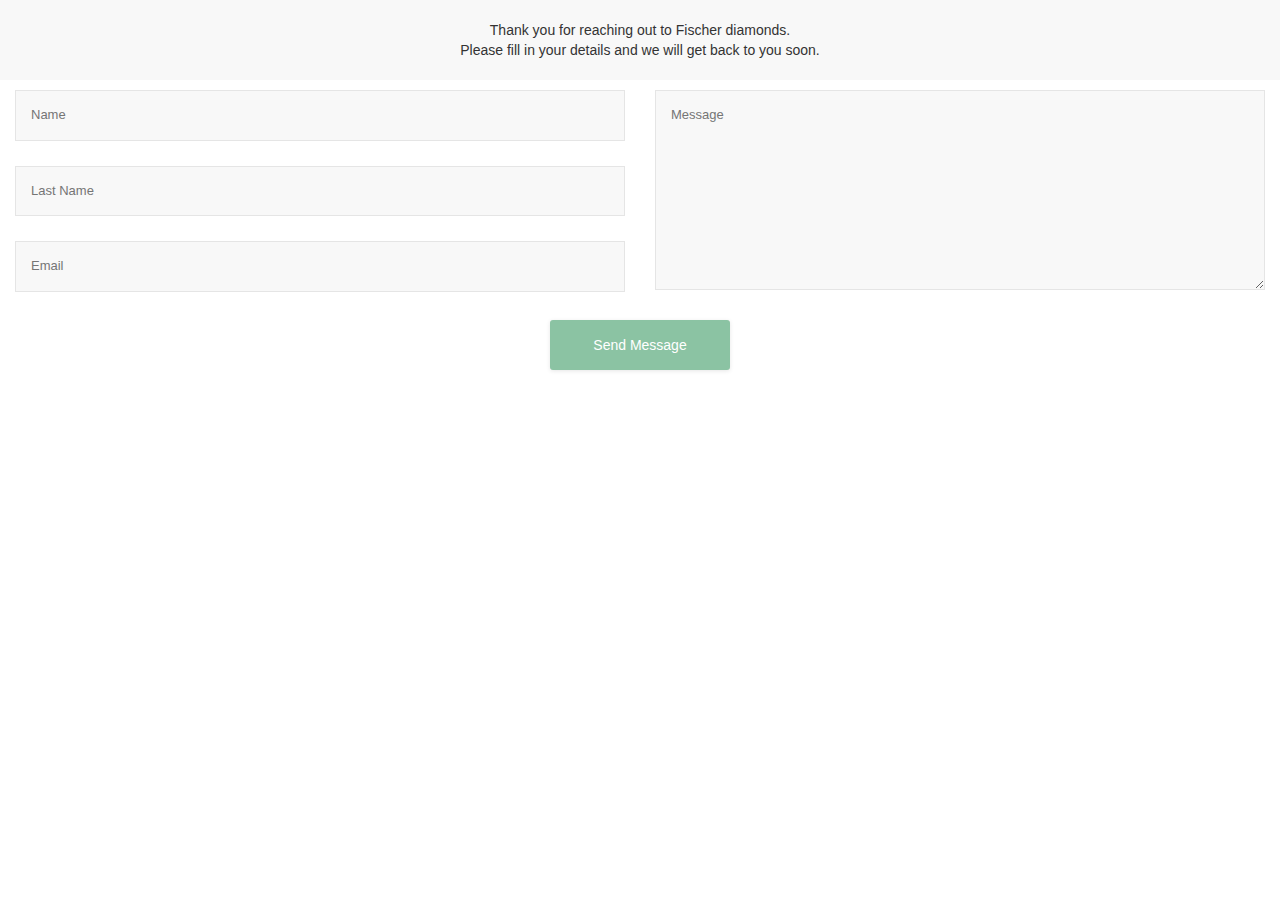
<file: target/classes/static/index.html>
<!DOCTYPE html>
<html>
<body>
<head>
    <title>Fischer Diamonds</title>
    <link rel="stylesheet" type="text/css" href="style.css">
    <link rel="stylesheet" href="https://maxcdn.bootstrapcdn.com/bootstrap/3.3.0/css/bootstrap.min.css">
    <script src="http://ajax.googleapis.com/ajax/libs/jquery/1.7/jquery.js"></script>
    <script src="http://malsup.github.com/jquery.form.js"></script>
    <script>
    $( "#form" )
    .ajaxForm({
        url : '/details', // or whatever
        dataType : 'json',
        success : function (response) {
            $('.contact-form').css('display', 'none')
            $('.not-visible-message').css('opacity', '1')
            $('.alert').removeClass('not-visible-message')
            $('.alert').addClass('visible-message')
            

        }
    })
;
    </script>
</head>

<p>
    Thank you for reaching out to Fischer diamonds. <br> Please fill in your details and we will get back to you soon.
</p>

<div class="inner contact">
    <!-- Form Area -->
    <div class="contact-form">
        <!-- Form -->
        <form id="form" method="post" action="/details">
            <!-- Left Inputs -->
            <div class="col-xs-6 wow animated slideInLeft" data-wow-delay=".5s">
                <!-- Name -->
                <input type="text" name="firstName" id="firstName" required="required" class="form" placeholder="Name"/>
                <!-- Name -->
                <input type="text" name="lastName" id="lastName" required="required" class="form"
                       placeholder="Last Name"/>
                <!-- Email -->
                <input type="email" name="email" id="email" required="required" class="form" placeholder="Email"/>
            </div><!-- End Left Inputs -->
            <!-- Right Inputs -->
            <div class="col-xs-6 wow animated slideInRight" data-wow-delay=".5s">
                <!-- Message -->
                <textarea name="message" id="message" class="form textarea" placeholder="Message"></textarea>
            </div><!-- End Right Inputs -->
            <!-- Bottom Submit -->
            <div class="relative fullwidth col-xs-12">
                <!-- Send Button -->
                <button type="submit" id="submit" name="submit" class="form-btn semibold" >Send Message</button>
            </div><!-- End Bottom Submit -->
            <!-- Clear -->
            <div class="clear"></div>
        </form>

    </div><!-- End Contact Form Area -->

    <!-- Your Mail Message -->
    <div class="mail-message-area">
        <!-- Message -->
        <div class="alert gray-bg mail-message not-visible-message">
            <strong>Thank You !</strong> Your email has been delivered.
        </div>
    </div>
</div><!-- End Inner -->

</body>
</html>
</file>
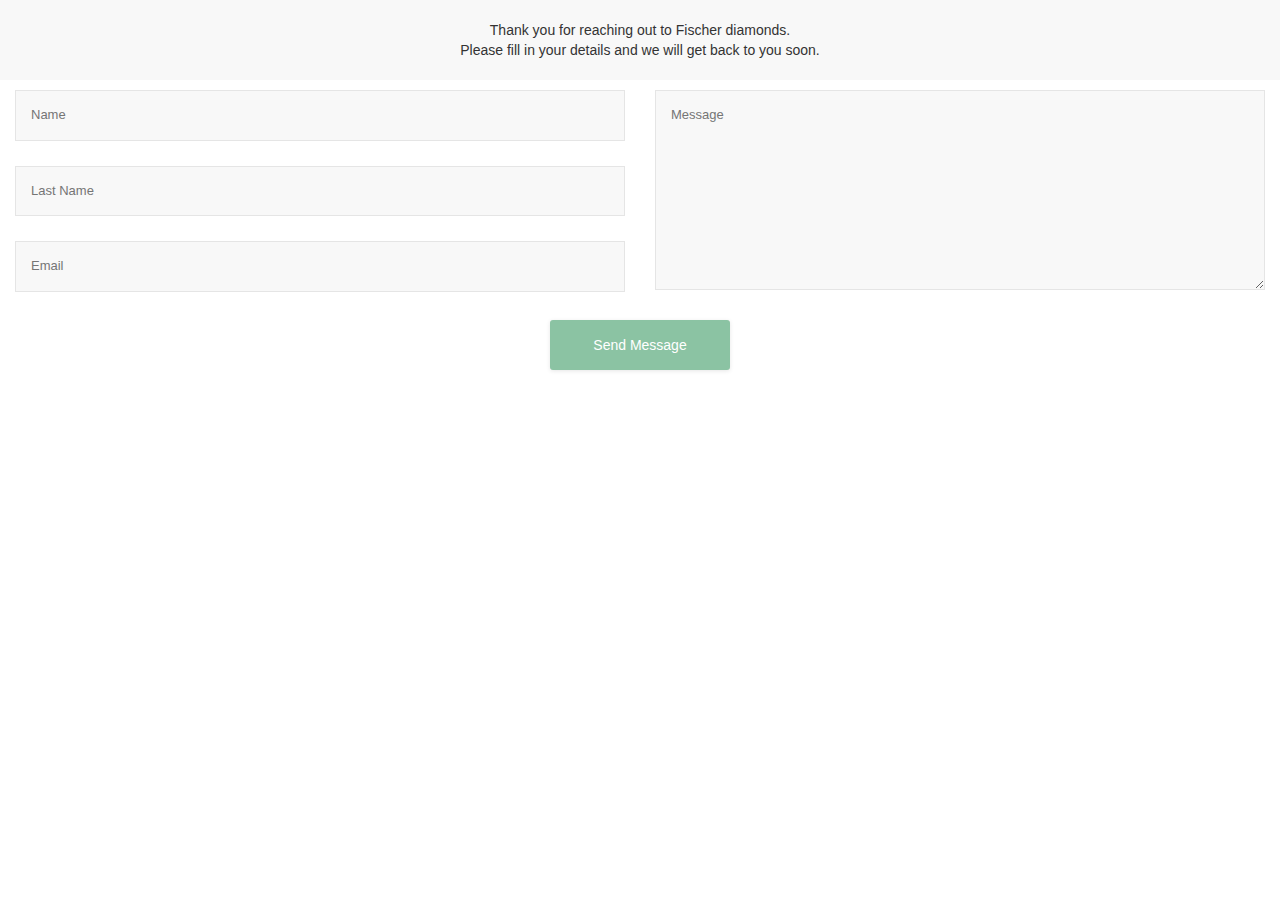
<file: src/main/resources/static/index.html>
<!DOCTYPE html>
<html>
<body>
<head>
    <title>Fischer Diamonds</title>
    <link rel="stylesheet" type="text/css" href="style.css">
    <link rel="stylesheet" href="https://maxcdn.bootstrapcdn.com/bootstrap/3.3.0/css/bootstrap.min.css">
    <script src="http://ajax.googleapis.com/ajax/libs/jquery/1.7/jquery.js"></script>
    <script src="http://malsup.github.com/jquery.form.js"></script>
    <script>
    $( "#form" )
    .ajaxForm({
        url : '/details', // or whatever
        dataType : 'json',
        success : function (response) {
            $('.contact-form').css('display', 'none')
            $('.not-visible-message').css('opacity', '1')
            $('.alert').removeClass('not-visible-message')
            $('.alert').addClass('visible-message')

        }
    })
;
    </script>
</head>

<p>
    Thank you for reaching out to Fischer diamonds. <br> Please fill in your details and we will get back to you soon.
</p>

<div class="inner contact">
    <!-- Form Area -->
    <div class="contact-form">
        <!-- Form -->
        <form id="form" method="post" action="/details">
            <!-- Left Inputs -->
            <div class="col-xs-6 wow animated slideInLeft" data-wow-delay=".5s">
                <!-- Name -->
                <input type="text" name="firstName" id="firstName" required="required" class="form" placeholder="Name"/>
                <!-- Name -->
                <input type="text" name="lastName" id="lastName" required="required" class="form"
                       placeholder="Last Name"/>
                <!-- Email -->
                <input type="email" name="email" id="email" required="required" class="form" placeholder="Email"/>
            </div><!-- End Left Inputs -->
            <!-- Right Inputs -->
            <div class="col-xs-6 wow animated slideInRight" data-wow-delay=".5s">
                <!-- Message -->
                <textarea name="message" id="message" class="form textarea" placeholder="Message"></textarea>
            </div><!-- End Right Inputs -->
            <!-- Bottom Submit -->
            <div class="relative fullwidth col-xs-12">
                <!-- Send Button -->
                <button type="submit" id="submit" name="submit" class="form-btn semibold" >Send Message</button>
            </div><!-- End Bottom Submit -->
            <!-- Clear -->
            <div class="clear"></div>
        </form>

    </div><!-- End Contact Form Area -->

    <!-- Your Mail Message -->
    <div class="mail-message-area">
        <!-- Message -->
        <div class="alert gray-bg mail-message not-visible-message">
            <strong>Thank You !</strong> Your email has been delivered.
        </div>
    </div>
</div><!-- End Inner -->

</body>
</html>
</file>
<file: target/classes/static/style.css>
#contact{
    padding:10px 0 10px;
  }

  p {
        text-align: center;
        padding: 20px;
        background: #e2e2e240;
        font-weight: 400;
  }

  .contact-text{
    margin:45px auto;
  }

  .mail-message-area{
    width:100%;
    padding:0 15px;
  }

  .mail-message{
    width: 100%;
    background:rgba(255,255,255, 0.8) !important;
    -webkit-transition: all 0.7s;
    -moz-transition: all 0.7s;
    transition: all 0.7s;
    margin:0 auto;
    border-radius: 0;
  }

  .not-visible-message{
    height:0px;
    opacity: 0;
  }

  .visible-message{
    height:auto;
    opacity: 1;
    margin:25px auto 0;
  }

/* Input Styles */

  .form{
    width: 100%;
    padding: 15px;
    background:#f8f8f8;
    border:1px solid rgba(0, 0, 0, 0.075);
    margin-bottom:25px;
    color:#727272 !important;
    font-size:13px;
    -webkit-transition: all 0.4s;
    -moz-transition: all 0.4s;
    transition: all 0.4s;
  }

  .form:hover{
    border:1px solid #8BC3A3;
  }

  .form:focus{
    color: white;
    outline: none;
    border:1px solid #8BC3A3;
  }

  .textarea{
    height: 200px;
    max-height: 200px;
    max-width: 100%;
  }

/* Generic Button Styles */

  .button{
    padding:8px 12px;
    background:#0A5175;
    display: block;
    width:120px;
    margin:10px 0 0px 0;
    border-radius:3px;
    -webkit-transition: all 0.3s;
    -moz-transition: all 0.3s;
    transition: all 0.3s;
    text-align:center;
    font-size:0.8em;
    box-shadow: 0px 1px 4px rgba(0,0,0, 0.10);
    -moz-box-shadow: 0px 1px 4px rgba(0,0,0, 0.10);
    -webkit-box-shadow: 0px 1px 4px rgba(0,0,0, 0.10);
  }

  .button:hover{
    background:#8BC3A3;
    color:white;
  }

/* Send Button Styles */

  .form-btn{
    width:180px;
    display: block;
    height: auto;
    padding:15px;
    color:#fff;
    background:#8BC3A3;
    border:none;
    border-radius:3px;
    outline: none;
    -webkit-transition: all 0.3s;
    -moz-transition: all 0.3s;
    transition: all 0.3s;
    margin:auto;
    box-shadow: 0px 1px 4px rgba(0,0,0, 0.10);
    -moz-box-shadow: 0px 1px 4px rgba(0,0,0, 0.10);
    -webkit-box-shadow: 0px 1px 4px rgba(0,0,0, 0.10);
  }

  .form-btn:hover{
    background:#111;
    color: white;
    border:none;
  }

  .form-btn:active{
    opacity: 0.9;
  }
center{
  margin-top:330px;
}
input {
    position: relative;
    z-index: 9999;
}
</file>
<file: src/main/resources/static/style.css>
#contact{
    padding:10px 0 10px;
  }

  p {
        text-align: center;
        padding: 20px;
        background: #e2e2e240;
        font-weight: 400;
  }

  .contact-text{
    margin:45px auto;
  }

  .mail-message-area{
    width:100%;
    padding:0 15px;
  }

  .mail-message{
    width: 100%;
    background:rgba(255,255,255, 0.8) !important;
    -webkit-transition: all 0.7s;
    -moz-transition: all 0.7s;
    transition: all 0.7s;
    margin:0 auto;
    border-radius: 0;
  }

  .not-visible-message{
    height:0px;
    opacity: 0;
  }

  .visible-message{
    height:auto;
    opacity: 1;
    margin:25px auto 0;
  }

/* Input Styles */

  .form{
    width: 100%;
    padding: 15px;
    background:#f8f8f8;
    border:1px solid rgba(0, 0, 0, 0.075);
    margin-bottom:25px;
    color:#727272 !important;
    font-size:13px;
    -webkit-transition: all 0.4s;
    -moz-transition: all 0.4s;
    transition: all 0.4s;
  }

  .form:hover{
    border:1px solid #8BC3A3;
  }

  .form:focus{
    color: white;
    outline: none;
    border:1px solid #8BC3A3;
  }

  .textarea{
    height: 200px;
    max-height: 200px;
    max-width: 100%;
  }

/* Generic Button Styles */

  .button{
    padding:8px 12px;
    background:#0A5175;
    display: block;
    width:120px;
    margin:10px 0 0px 0;
    border-radius:3px;
    -webkit-transition: all 0.3s;
    -moz-transition: all 0.3s;
    transition: all 0.3s;
    text-align:center;
    font-size:0.8em;
    box-shadow: 0px 1px 4px rgba(0,0,0, 0.10);
    -moz-box-shadow: 0px 1px 4px rgba(0,0,0, 0.10);
    -webkit-box-shadow: 0px 1px 4px rgba(0,0,0, 0.10);
  }

  .button:hover{
    background:#8BC3A3;
    color:white;
  }

/* Send Button Styles */

  .form-btn{
    width:180px;
    display: block;
    height: auto;
    padding:15px;
    color:#fff;
    background:#8BC3A3;
    border:none;
    border-radius:3px;
    outline: none;
    -webkit-transition: all 0.3s;
    -moz-transition: all 0.3s;
    transition: all 0.3s;
    margin:auto;
    box-shadow: 0px 1px 4px rgba(0,0,0, 0.10);
    -moz-box-shadow: 0px 1px 4px rgba(0,0,0, 0.10);
    -webkit-box-shadow: 0px 1px 4px rgba(0,0,0, 0.10);
  }

  .form-btn:hover{
    background:#111;
    color: white;
    border:none;
  }

  .form-btn:active{
    opacity: 0.9;
  }
center{
  margin-top:330px;
}
input {
    position: relative;
    z-index: 9999;
}
</file>
